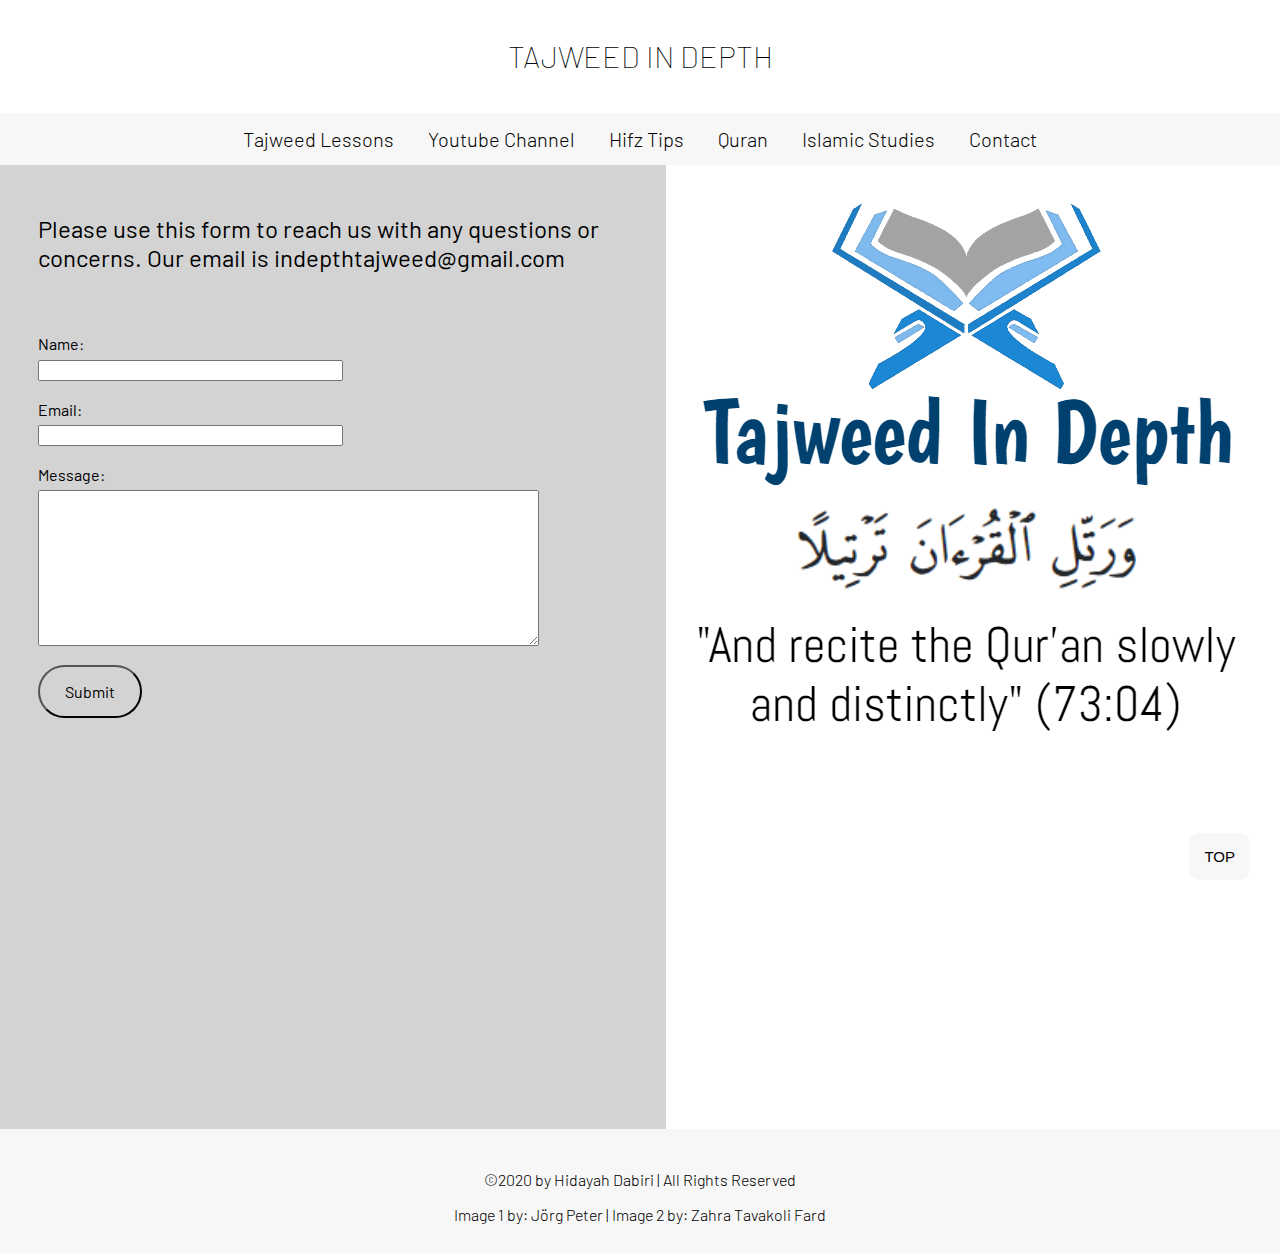
<file: contact.html>
<html>
<title> Tajweed In Depth </title>

<meta name="viewport" content="width=device-width, initial-scale=1.0">
<link rel="stylesheet" href="site.css">
<link href="https://fonts.googleapis.com/css2?family=Barlow:wght@100&display=swap" rel="stylesheet">
<link href="https://fonts.googleapis.com/css2?family=Basic&display=swap" rel="stylesheet">
<link href="https://fonts.googleapis.com/css2?family=Barlow:wght@400&display=swap" rel="stylesheet">

<header>

  <div>
    <p class="title" id="top"><a href="index.html">TAJWEED IN DEPTH</a></p>
  </div>

  <ul>
    <li><a href="#tajweed Lessons">Tajweed Lessons</a></li>
    <li><a href="#ytChannel">Youtube Channel</a></li>
    <li><a href="#hifzTips">Hifz Tips</a></li>
    <li><a href="#quran">Quran</a></li>
    <li><a href="#islamicStudies">Islamic Studies</a></li>
    <li><a href="contact.html">Contact</a></li>
  </ul>

</header>


<body>
<div class="contactPage">
  <div class="contactForm">
    <div>
      <h3 id="ourEmail">Please use this form to reach us with any questions or concerns. Our email is indepthtajweed@gmail.com</h3>
    </div>

    <br><br>

    <form method="post" name="contact_form" action="contactus.php">

      <p class="contactHead">Name:</p>
      <input type="text" size="35" name="name"><br><br>

      <p class="contactHead">Email:</p>
      <input type="text" size="35" name="mail"><br><br>

      <p class="contactHead">Message:</p>
      <textarea name="message" rows="10" cols="60"></textarea><br><br>


      <input type="submit" id="submitBtn" name="submit">

    </form>
  </div>

  <div class="imgContact">
    <img src="tjwdind.png">
  </div>

</div>

</body>

<div class="footer">
  <p>©2020 by Hidayah Dabiri | All Rights Reserved</p>
  <p>Image 1 by: <a href="https://pixabay.com/users/jpeter2-697843/?utm_source=link-attribution&amp;utm_medium=referral&amp;utm_campaign=image&amp;utm_content=615415">Jörg Peter</a> | Image 2 by: <a href="https://unsplash.com/photos/POQpaIVxsPg">Zahra Tavakoli Fard</a>
  <a href="#top"><button id="myBtn">TOP</button></a>
</div>

</html>
</file>
<file: site.css>
body {
  background-color: white;
  font-family: 'Barlow', sans-serif;
  font-weight: 300;
  margin: 0%;
}

.title {
  font-family: 'Barlow', sans-serif;
  font-size: 30px;
  font-weight: 100;
  text-align: center;
  margin-top: 3%;
  margin-bottom: 3%;
}

a {
  text-decoration: none;
  color: black;
}

/* NAVBAR */

ul {
  list-style-type: none;
  margin: 0;
  padding: 0;
  overflow: hidden;
  background-color: none;
  top: 50%;
  left: 50%;
  text-align: center;
  background-color: rgba(247, 247, 247, 1);
  font-size: 10px;
  font-family: 'Barlow', sans-serif;
  font-weight: 300;
}

li {
  display: inline-block;
  text-align: center;
}

li a {
  display: inline-block;
  color: black;
  text-align: center;
  font-size: 2em;
  padding: 14px 16px;
  text-decoration: none;
}

/* Change the link color to #111 (black) on hover */
li a:hover {
  background-color: white;
  opacity: 90%;
  color: black;
}

/* PARALLAX EFFECT */

/* for the first image */
.parallax1 {
  background-image: url("img1p.jpg");
  min-height: 500px;
  background-attachment: fixed;
  background-position: center;
  background-repeat: no-repeat;
  background-size: cover;
}

/* for the second image */
.parallax {
  background-image: url("img2p.jpg");
  min-height: 500px;
  background-attachment: fixed;
  background-position: center;
  background-repeat: no-repeat;
  background-size: cover;
}

/* ABOUT ME CONTAINER */

.pictures {
  width: 100%;
  height: 95%;
  background-color: rgba(247, 247, 247, 1);
  padding: 0;
  margin: 0;
}

.right {
  float: right;
  margin-right: 2%;
  background-color: transparent;
  margin-bottom: 0;
}

.left {
  float: left;
  margin-left: 5%;
  background-color: transparent;
  margin-bottom: 0;
}

.log {
  margin-top: 5%;

}

.text {
  width: 40%;
}

/* ABOUT ME TEXT */

#aboutme {
  font-family: 'Barlow', sans-serif;
  margin-top: 10%;
  margin-bottom: 5%;
  font-size: 60px;
  font-weight: 100;
}

#aboutmetext {
  font-size: 1.2em;
  line-height: 35px;
  font-family: 'Barlow', sans-serif;
  font-weight: 400;
  background-color: transparent;
}

#learnmore {
  border-radius: 50%;
  border-color: black;
  background-color: transparent;
  display: inline-block;
  color: black; /* text color */
  font-size: 1em;
  font-family: 'Barlow', sans-serif;
  font-weight: 400;
  border-radius: 50px; /* rounded corners */
  padding: 15px 25px; /* space around text */
  cursor: pointer;
}

#hifzTips {
  background-color: white;
  margin-bottom: -7%;
}

#quran {
  background-color: rgba(247, 247, 247, 1);
}

#quranQuizzes {
  background-color: white;
  margin-bottom: -10%;
}

#islamicStudies {
  background-color: white;
}

/* CONTACT AREA */

#contact {
  margin: 5%;
  margin-bottom: 2%;
  margin-top: 0%;
  text-align: center;
  font-size: 50px;
  font-weight: 100;
  background-color: silver;
}

.contactinfo {
  font-family: 'Barlow', sans-serif;
  padding-bottom: 2.5%;
  padding-top: 2.5%;
  font-size: 20px;
  text-align: center;
  font-weight: 100;
  background-color: silver;
}

.contactForm {
  width: 49%;
  background-color: lightgrey;
  height: 100%;
  float: left;
  padding: 3%;
  padding-top: 2%;
  padding-right: 0%;
  margin: 0;
}

form {
  margin: 0;
}

#ourEmail {
  font-size: 150%;
  font-weight: 400;
}

.imgContact {
  float: left;
  width: 40%;
  height: 100%;
}

#submitBtn {
  border-radius: 50%;
  border-color: black;
  background-color: transparent;
  display: inline-block;
  color: black; /* text color */
  font-size: 1em;
  font-family: 'Barlow', sans-serif;
  font-weight: 400;
  border-radius: 50px; /* rounded corners */
  padding: 15px 25px; /* space around text */
  cursor: pointer;
}

.contactHead {
  font-weight: 400;
  margin: 0%;
  margin-bottom: 1%;
}

.contactPage {
  display: inline-block;
}

/* FOOTER AREA */

.footer {
  background-color: rgba(247, 247, 247, 1);
  padding-top: 2%;
  padding-bottom: 1%;
  text-align: center;
}

/* Scroll back to top */

#myBtn {
  /* display: none; /* Hidden by default */
  position: fixed; /* Fixed/sticky position */
  bottom: 20px; /* Place the button at the bottom of the page */
  right: 30px; /* Place the button 30px from the right */
  z-index: 99; /* Make sure it does not overlap */
  border: none; /* Remove borders */
  outline: none; /* Remove outline */
  background-color: rgba(247, 247, 247, 1);
  color: black; /* Text color */
  cursor: pointer; /* Add a mouse pointer on hover */
  padding: 15px; /* Some padding */
  border-radius: 10px; /* Rounded corners */
  font-size: 15px; /* Increase font size */
  float: right;
  font-weight: 100;
}

#myBtn:hover {
  background-color: white; /* Add a dark-grey background on hover */
}

.titleHeader {
  margin-top: 0%;
}

.quranImg {
  width: 90%;
  margin-left: 2%;
  margin-right: 2%;
}
</file>
